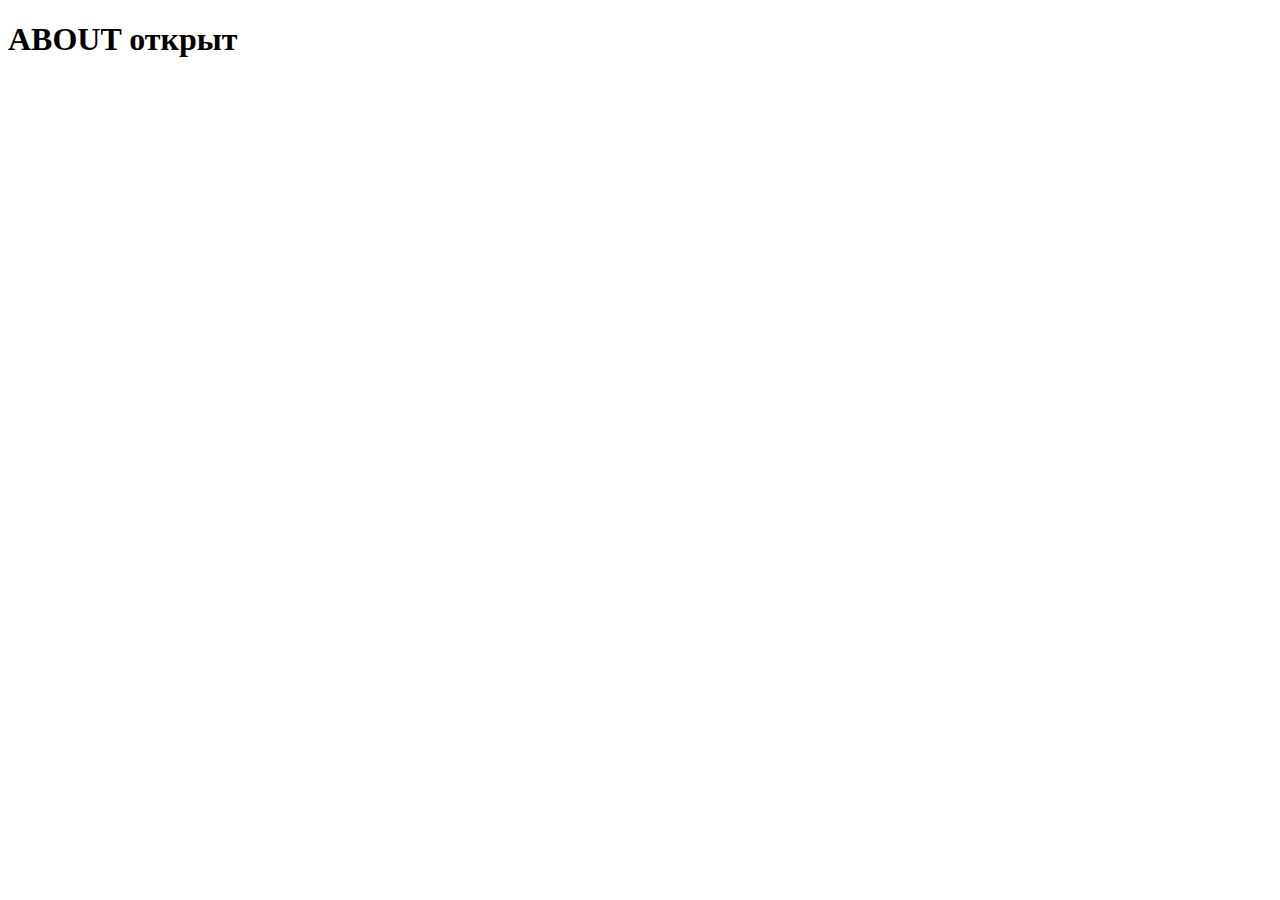
<file: BackEndSamirai/06/pages/about.html>
<!doctype html>
<html lang="ru">
<head>
    <meta charset="UTF-8">
    <meta name="viewport"
          content="width=device-width, user-scalable=no, initial-scale=1.0, maximum-scale=1.0, minimum-scale=1.0">
    <meta http-equiv="X-UA-Compatible" content="ie=edge">
    <title>Document</title>
</head>
<body>
   <h1>ABOUT открыт</h1>
</body>
</html>
</file>
